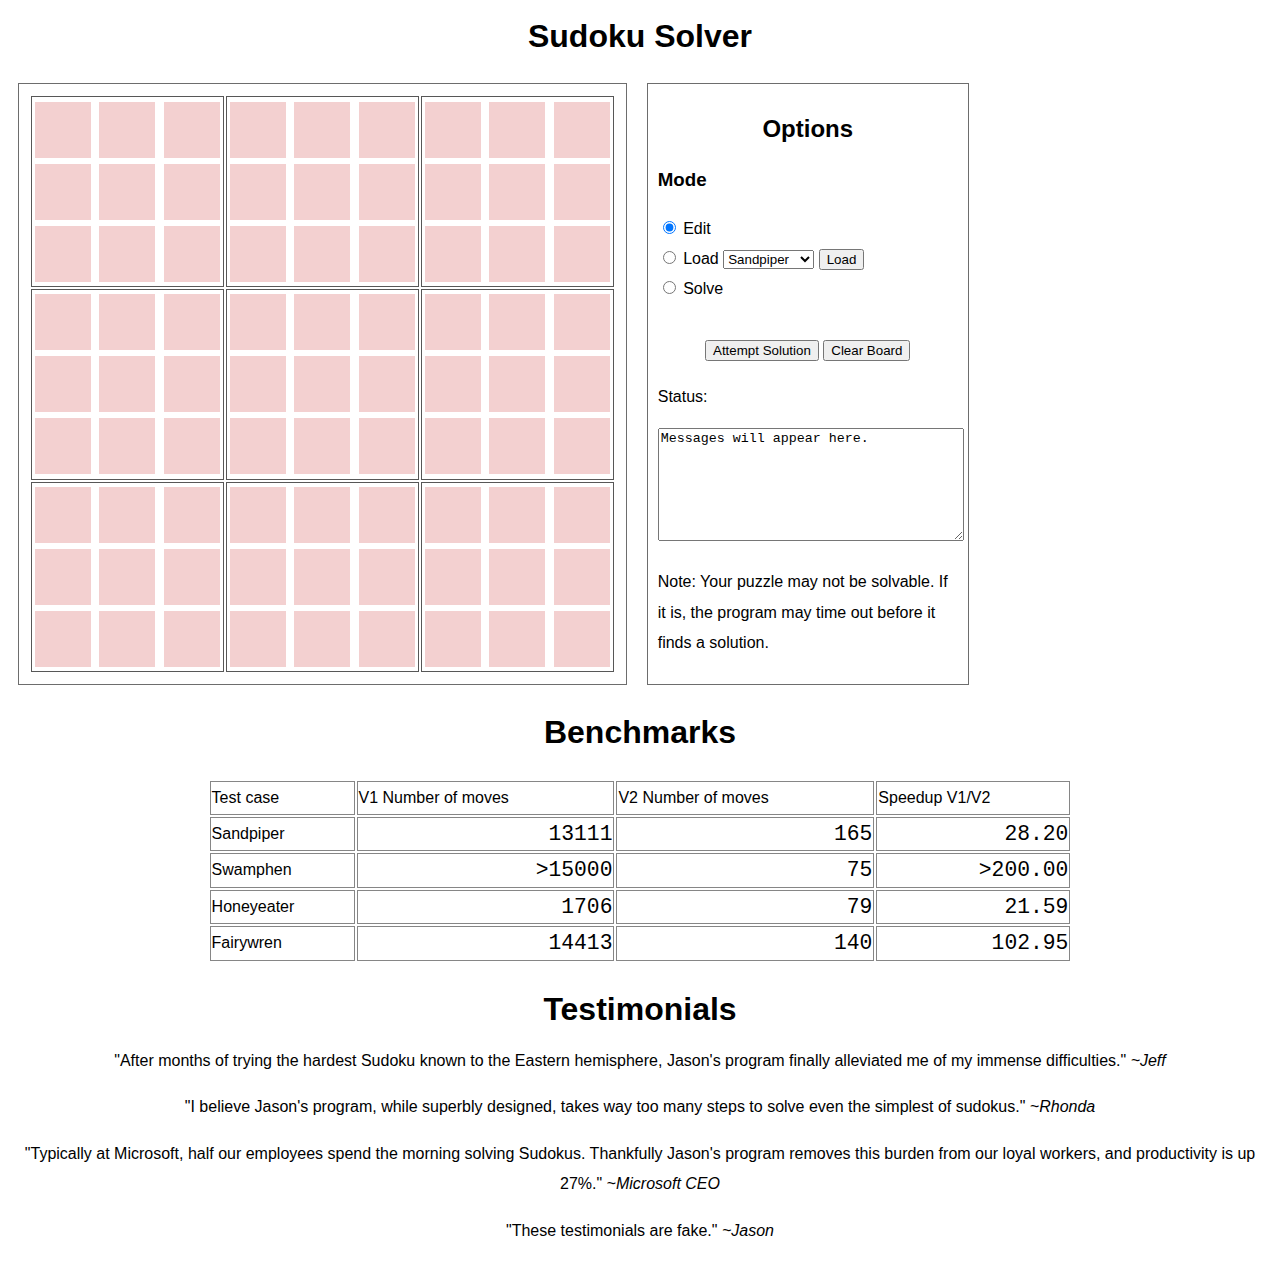
<file: index.html>
<!--
This file is part of Jasudoku.

    Jasudoku is free software: you can redistribute it and/or modify
    it under the terms of the GNU General Public License as published by
    the Free Software Foundation, either version 3 of the License, or
    (at your option) any later version.

    Jasudoku is distributed in the hope that it will be useful,
    but WITHOUT ANY WARRANTY; without even the implied warranty of
    MERCHANTABILITY or FITNESS FOR A PARTICULAR PURPOSE.  See the
    GNU General Public License for more details.

    You should have received a copy of the GNU General Public License
    along with Jasudoku.  If not, see <https://www.gnu.org/licenses/>.    
-->
<!DOCTYPE html>
<html lang="en">

<head>
    <meta charset="UTF-8">
    <script language="javascript" src="app.js"></script>
    <link rel="stylesheet" href="main.css">
    <title>Sudoku Solver</title>
</head>

<body onLoad="load_document_elements();">
    <h1>Sudoku Solver</h1>
    <div class="board">
        <table>
            <tr>
                <td class="majorcell">
                    <input class="gridcell" type="text" id="1.1">
                    <input class="gridcell" type="text" id="1.2">
                    <input class="gridcell" type="text" id="1.3"><br>
                    <input class="gridcell" type="text" id="2.1">
                    <input class="gridcell" type="text" id="2.2">
                    <input class="gridcell" type="text" id="2.3"><br>
                    <input class="gridcell" type="text" id="3.1">
                    <input class="gridcell" type="text" id="3.2">
                    <input class="gridcell" type="text" id="3.3">
                </td>
                <td class="majorcell">
                    <input class="gridcell" type="text" id="1.4">
                    <input class="gridcell" type="text" id="1.5">
                    <input class="gridcell" type="text" id="1.6"><br>
                    <input class="gridcell" type="text" id="2.4">
                    <input class="gridcell" type="text" id="2.5">
                    <input class="gridcell" type="text" id="2.6"><br>
                    <input class="gridcell" type="text" id="3.4">
                    <input class="gridcell" type="text" id="3.5">
                    <input class="gridcell" type="text" id="3.6">
                </td>
                <td class="majorcell">
                    <input class="gridcell" type="text" id="1.7">
                    <input class="gridcell" type="text" id="1.8">
                    <input class="gridcell" type="text" id="1.9"><br>
                    <input class="gridcell" type="text" id="2.7">
                    <input class="gridcell" type="text" id="2.8">
                    <input class="gridcell" type="text" id="2.9"><br>
                    <input class="gridcell" type="text" id="3.7">
                    <input class="gridcell" type="text" id="3.8">
                    <input class="gridcell" type="text" id="3.9">
                </td>
            </tr>
            <tr>
                <td class="majorcell">
                    <input class="gridcell" type="text" id="4.1">
                    <input class="gridcell" type="text" id="4.2">
                    <input class="gridcell" type="text" id="4.3"><br>
                    <input class="gridcell" type="text" id="5.1">
                    <input class="gridcell" type="text" id="5.2">
                    <input class="gridcell" type="text" id="5.3"><br>
                    <input class="gridcell" type="text" id="6.1">
                    <input class="gridcell" type="text" id="6.2">
                    <input class="gridcell" type="text" id="6.3">
                </td>
                <td class="majorcell">
                    <input class="gridcell" type="text" id="4.4">
                    <input class="gridcell" type="text" id="4.5">
                    <input class="gridcell" type="text" id="4.6"><br>
                    <input class="gridcell" type="text" id="5.4">
                    <input class="gridcell" type="text" id="5.5">
                    <input class="gridcell" type="text" id="5.6"><br>
                    <input class="gridcell" type="text" id="6.4">
                    <input class="gridcell" type="text" id="6.5">
                    <input class="gridcell" type="text" id="6.6">
                </td>
                <td class="majorcell">
                    <input class="gridcell" type="text" id="4.7">
                    <input class="gridcell" type="text" id="4.8">
                    <input class="gridcell" type="text" id="4.9"><br>
                    <input class="gridcell" type="text" id="5.7">
                    <input class="gridcell" type="text" id="5.8">
                    <input class="gridcell" type="text" id="5.9"><br>
                    <input class="gridcell" type="text" id="6.7">
                    <input class="gridcell" type="text" id="6.8">
                    <input class="gridcell" type="text" id="6.9">
                </td>
            </tr>
            <tr>
                <td class="majorcell">
                    <input class="gridcell" type="text" id="7.1">
                    <input class="gridcell" type="text" id="7.2">
                    <input class="gridcell" type="text" id="7.3"><br>
                    <input class="gridcell" type="text" id="8.1">
                    <input class="gridcell" type="text" id="8.2">
                    <input class="gridcell" type="text" id="8.3"><br>
                    <input class="gridcell" type="text" id="9.1">
                    <input class="gridcell" type="text" id="9.2">
                    <input class="gridcell" type="text" id="9.3">
                </td>
                <td class="majorcell">
                    <input class="gridcell" type="text" id="7.4">
                    <input class="gridcell" type="text" id="7.5">
                    <input class="gridcell" type="text" id="7.6"><br>
                    <input class="gridcell" type="text" id="8.4">
                    <input class="gridcell" type="text" id="8.5">
                    <input class="gridcell" type="text" id="8.6"><br>
                    <input class="gridcell" type="text" id="9.4">
                    <input class="gridcell" type="text" id="9.5">
                    <input class="gridcell" type="text" id="9.6">
                </td>
                <td class="majorcell">
                    <input class="gridcell" type="text" id="7.7">
                    <input class="gridcell" type="text" id="7.8">
                    <input class="gridcell" type="text" id="7.9"><br>
                    <input class="gridcell" type="text" id="8.7">
                    <input class="gridcell" type="text" id="8.8">
                    <input class="gridcell" type="text" id="8.9"><br>
                    <input class="gridcell" type="text" id="9.7">
                    <input class="gridcell" type="text" id="9.8">
                    <input class="gridcell" type="text" id="9.9">
                </td>
            </tr>
        </table>
        <div class="menu">
            <h2>Options</h2>
            <h3>Mode</h3>
            <input type="radio" id="mode_edit" name="game_mode" value="mode_edit" checked="checked">
            <label for="male">Edit</label><br>
            <input type="radio" id="mode_load" name="game_mode" value="mode_load">
            <label for="male">Load</label>
            <select id="testcases">
            </select>
            <button type="button" onClick="load_testcase();">Load</button>
            <br>
            <input type="radio" id="mode_solve" name="game_mode" value="mode_solve" onClick="check_solve_ready();">
            <label for="female">Solve</label><br><br>

            <div align="center">
                <button type="button" onClick="attempt_solution();">Attempt Solution</button>
                <button type="button" onClick="reset();">Clear Board</button>
            </div>

            <p>Status: </p>
            <textarea id="statusbar">Messages will appear here.
            </textarea>

            <p>Note: Your puzzle may not be solvable. If it is, the program may time out before it finds a solution.</p>
        </div>
    </div>
    <h1>Benchmarks</h1>
    <div align="center">
        <table class='benchmarks'>
            <tr>
                <td>Test case</td>
                <td>V1 Number of moves</td>
                <td>V2 Number of moves</td>
                <td>Speedup V1/V2</td>
            </tr>
            <tr>
                <td>Sandpiper</td>
                <td class='cellnum'>13111</td>
                <td class='cellnum'>165</td>
                <td class='cellnum'>28.20</td>
            </tr>
            <tr>
                <td>Swamphen</td>
                <td class='cellnum'>&gt;15000</td>
                <td class='cellnum'>75</td>
                <td class='cellnum'>&gt;200.00</td>
            </tr>
            <tr>
                <td>Honeyeater</td>
                <td class='cellnum'>1706</td>
                <td class='cellnum'>79</td>
                <td class='cellnum'>21.59</td>
            </tr>
            <tr>
                <td>Fairywren</td>
                <td class='cellnum'>14413</td>
                <td class='cellnum'>140</td>
                <td class='cellnum'>102.95</td>
            </tr>
        </table>
    </div>
    <h1>Testimonials</h1>
    <div align="center">
        <p>"After months of trying the hardest Sudoku known to the Eastern hemisphere, Jason's program finally
            alleviated me of my immense difficulties."
            <i>~Jeff</i></p>

        <p>"I believe Jason's program, while superbly designed, takes way too many steps to solve even the simplest of sudokus."
            <i>~Rhonda</i></p>

        <p>"Typically at Microsoft, half our employees spend the morning solving Sudokus. Thankfully Jason's program
            removes this burden from our loyal workers, and productivity is up 27%."
            <i>~Microsoft CEO</i></p>

        <p>"These testimonials are fake."
            <i>~Jason</i></p>
    </div>
</body>

</html>
</file>
<file: main.css>
/*
This file is part of Jasudoku.

    Jasudoku is free software: you can redistribute it and/or modify
    it under the terms of the GNU General Public License as published by
    the Free Software Foundation, either version 3 of the License, or
    (at your option) any later version.

    Jasudoku is distributed in the hope that it will be useful,
    but WITHOUT ANY WARRANTY; without even the implied warranty of
    MERCHANTABILITY or FITNESS FOR A PARTICULAR PURPOSE.  See the
    GNU General Public License for more details.

    You should have received a copy of the GNU General Public License
    along with Jasudoku.  If not, see <https://www.gnu.org/licenses/>.
*/
.cellnum {
    text-align: right;
    font-family: monospace;
    font-size: 16pt;
}


.gridcell {
    width: 50px;
    height: 50px;
    font-size: 14pt;
    text-align: center;
    border: 0px;
    background: rgb(243, 208, 208);
    padding: 3px;
    margin-left: 2px;
    margin-right: 2px;
    margin-top: 3px;
    margin-bottom: 3px;
}

#statusbar {
    width: 100%;
    height: 80pt;
}

.majorcell {
    border: 1px solid #575757;
}

.board {
    display: flex;
}

.menu, table {
    border: 1px solid #6d6d6d;
    padding: 10px;
    margin: 10px;
}

.menu {
    width: 300px;
}

h1,h2 {
    text-align: center;
}

body {
    font-family: Lato, sans-serif;
    line-height: 190%;
}

.benchmarks {
    width: 70%;
    border: 0;
}

.benchmarks td{
    border: 1px solid rgb(134, 134, 134);
}
</file>
